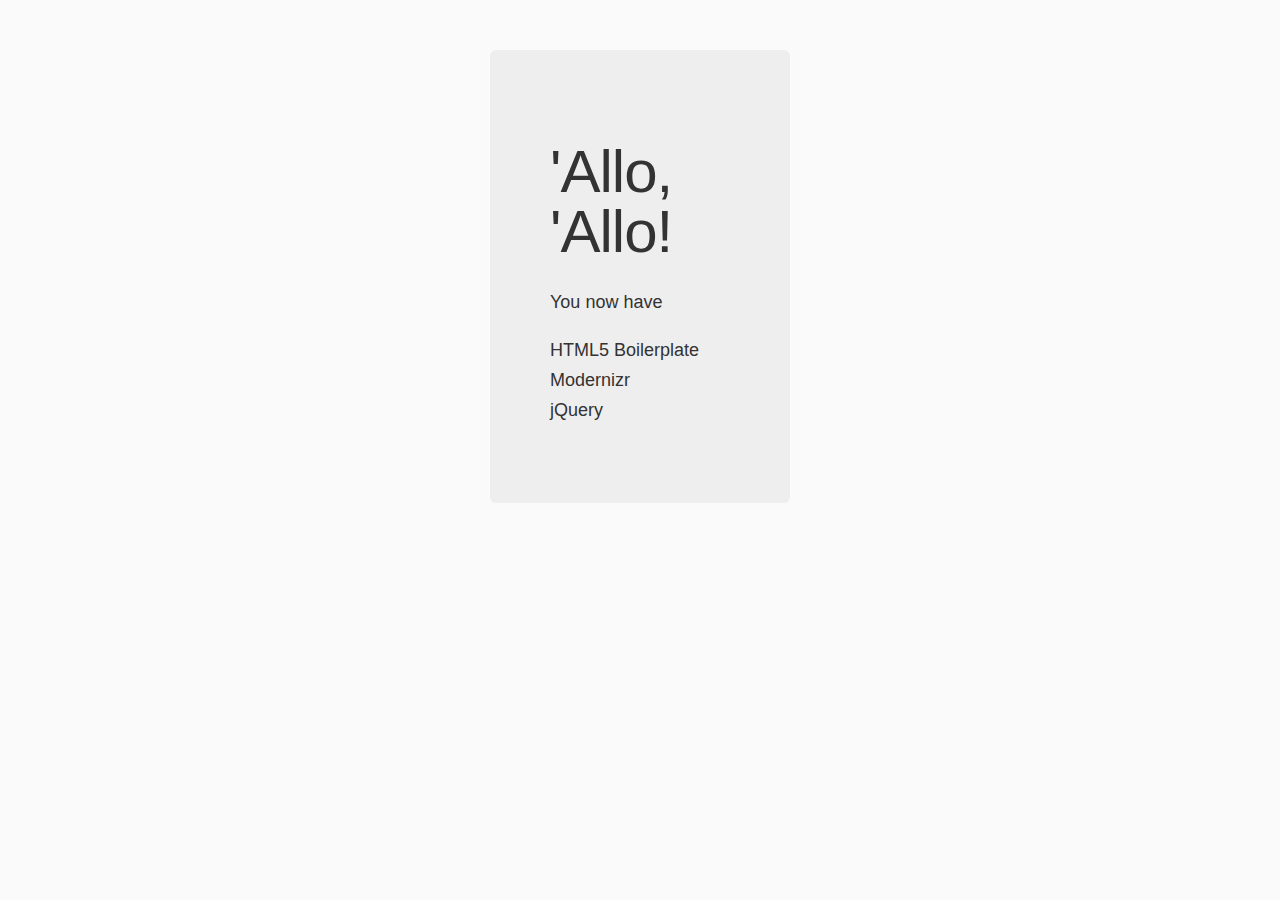
<file: index.html>
<!doctype html><html class="no-js"><head><meta charset="utf-8"><meta name="description" content=""><meta name="viewport" content="width=device-width,initial-scale=1"><title>dig4104</title><link rel="apple-touch-icon" href="apple-touch-icon.png"><link rel="stylesheet" href="styles/vendor.css"><link rel="stylesheet" href="styles/main.css"><script src="scripts/vendor/modernizr.js"></script></head><body><!--[if IE]><p class="browserupgrade">You are using an <strong>outdated</strong> browser. Please <a href="http://browsehappy.com/">upgrade your browser</a> to improve your experience.</p><![endif]--><div class="hero-unit"><h1>'Allo, 'Allo!</h1><p>You now have</p><ul><li>HTML5 Boilerplate</li><li>Modernizr</li><li>jQuery</li></ul></div><script>!function(e,t,a,n,c,o){e.GoogleAnalyticsObject=n,e[n]||(e[n]=function(){(e[n].q=e[n].q||[]).push(arguments)}),e[n].l=+new Date,c=t.createElement(a),o=t.getElementsByTagName(a)[0],c.src="https://www.google-analytics.com/analytics.js",o.parentNode.insertBefore(c,o)}(window,document,"script","ga"),ga("create","UA-XXXXX-X"),ga("send","pageview")</script><script src="scripts/vendor.js"></script><script src="scripts/main.js"></script></body></html>
</file>
<file: styles/main.css>
.browserupgrade{margin:.2em 0;background:#ccc;color:#000;padding:.2em 0}body{background:#fafafa;font-family:Helvetica Neue,Helvetica,Arial,sans-serif;color:#333}.hero-unit{margin:50px auto 0;width:300px;font-size:18px;font-weight:200;line-height:30px;background-color:#eee;border-radius:6px;padding:60px}.hero-unit h1{font-size:60px;line-height:1;letter-spacing:-1px}
</file>
